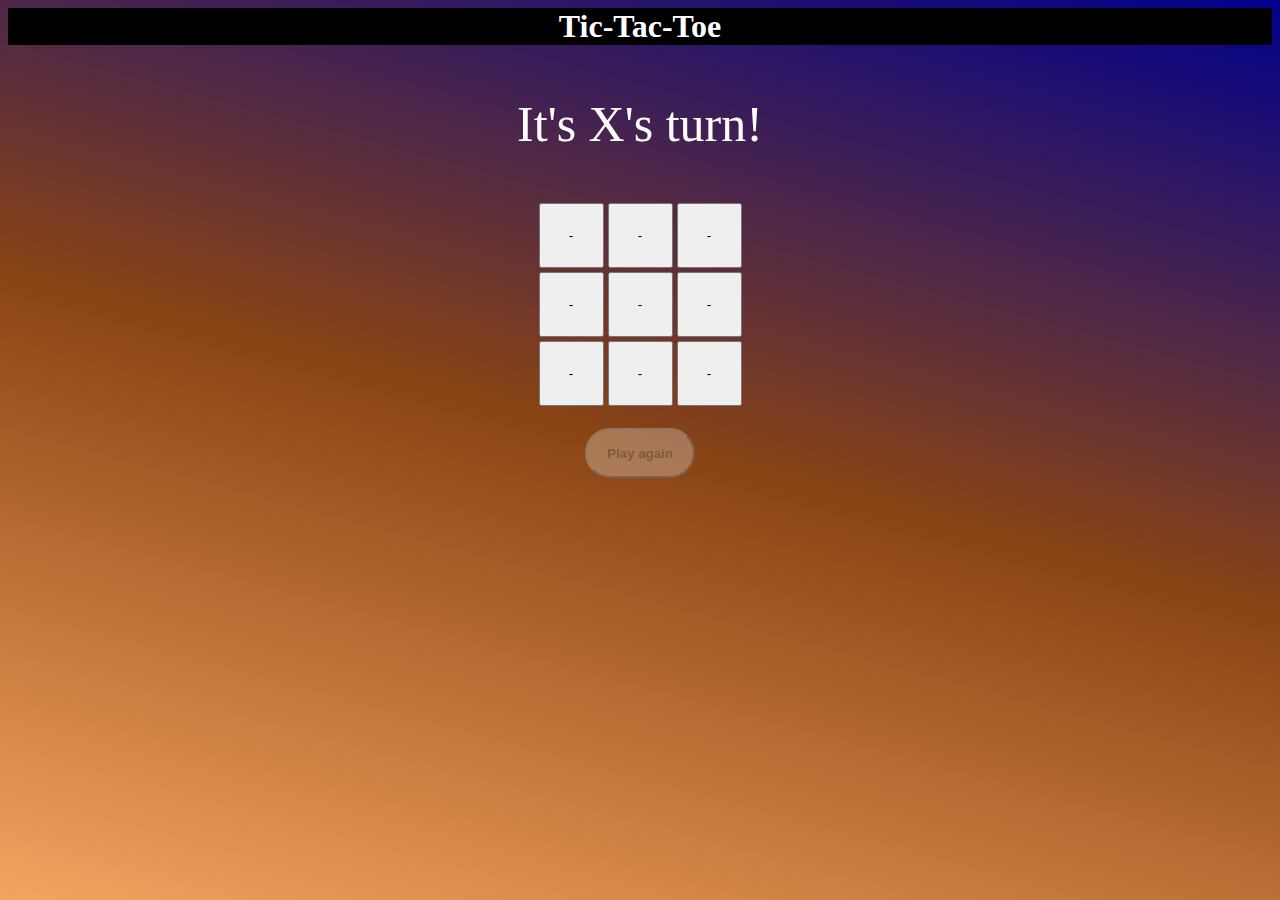
<file: index.html>
<html>
	<head>
		<title>Tic-Tac-Toe</title>
		<link rel="stylesheet" href="tictactoe.css">
	</head>
	<body>
		<h1>Tic-Tac-Toe</h1>
		<p id="info">It's X's turn!</p>
		<button id="a1" class="playButton" onclick="play('a1')">-</button>
		<button id="b1" class="playButton" onclick="play('b1')">-</button>
		<button id="c1" class="playButton" onclick="play('c1')">-</button>
		<br>
		<button id="a2" class="playButton" onclick="play('a2')">-</button>
		<button id="b2" class="playButton" onclick="play('b2')">-</button>
		<button id="c2" class="playButton" onclick="play('c2')">-</button>
		<br>
		<button id="a3" class="playButton" onclick="play('a3')">-</button>
		<button id="b3" class="playButton" onclick="play('b3')">-</button>
		<button id="c3" class="playButton" onclick="play('c3')">-</button>
		<br> <br>
		<button onclick="resetGame()" id="resetButton" disabled><strong>Play again</strong></button>
		<script src="tictactoe.js"></script>
	</body>
</html>
</file>
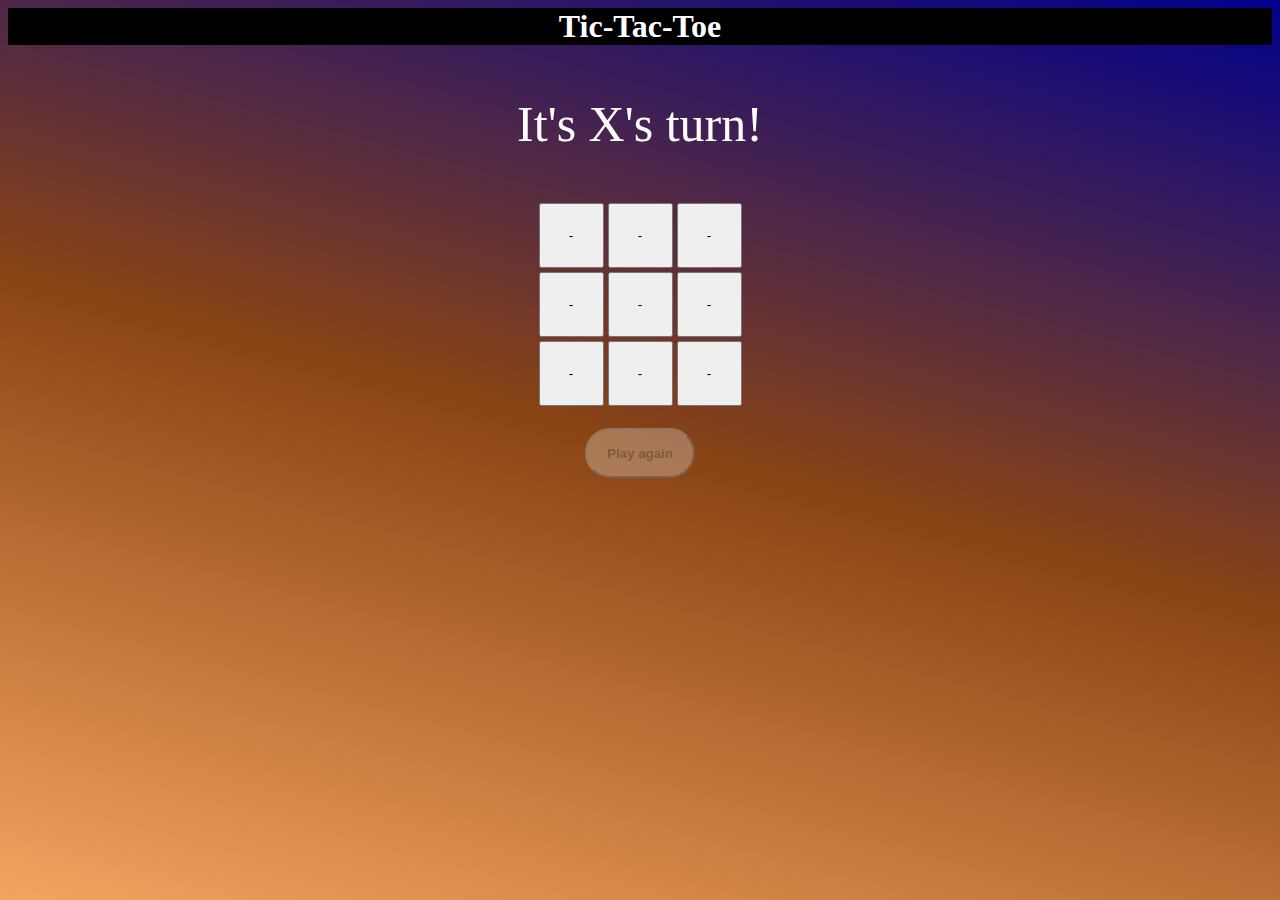
<file: index1.html>
<html>
	<head>
		<title>Tic-Tac-Toe</title>
		<link rel="stylesheet" href="tictactoe.css">
	</head>
	<body>
		<h1>Tic-Tac-Toe</h1>
		<p id="info">It's X's turn!</p>
		<button id="a1" class="playButton" onclick="play('a1')">-</button>
		<button id="b1" class="playButton" onclick="play('b1')">-</button>
		<button id="c1" class="playButton" onclick="play('c1')">-</button>
		<br>
		<button id="a2" class="playButton" onclick="play('a2')">-</button>
		<button id="b2" class="playButton" onclick="play('b2')">-</button>
		<button id="c2" class="playButton" onclick="play('c2')">-</button>
		<br>
		<button id="a3" class="playButton" onclick="play('a3')">-</button>
		<button id="b3" class="playButton" onclick="play('b3')">-</button>
		<button id="c3" class="playButton" onclick="play('c3')">-</button>
		<br> <br>
		<button onclick="resetGame()" id="resetButton" disabled><strong>Play again</strong></button>
		<script src="tictactoe.js"></script>
	</body>
</html>
</file>
<file: tictactoe.css>
body {
	text-align: center;
 background: linear-gradient(15deg,sandyBrown, saddleBrown,darkblue);
}

p{
	color:white;
	font-size:50px;
}

h1 {
 color: white;
 background-color: black;
 margin-bottom: 50px;
}

.playButton {
	width: 65px;
	height: 65px;
 	margin-bottom: 4px;
}

#resetButton {
	width: 110px;
	height: 50px;
 	border-radius: 30px;
}
</file>
